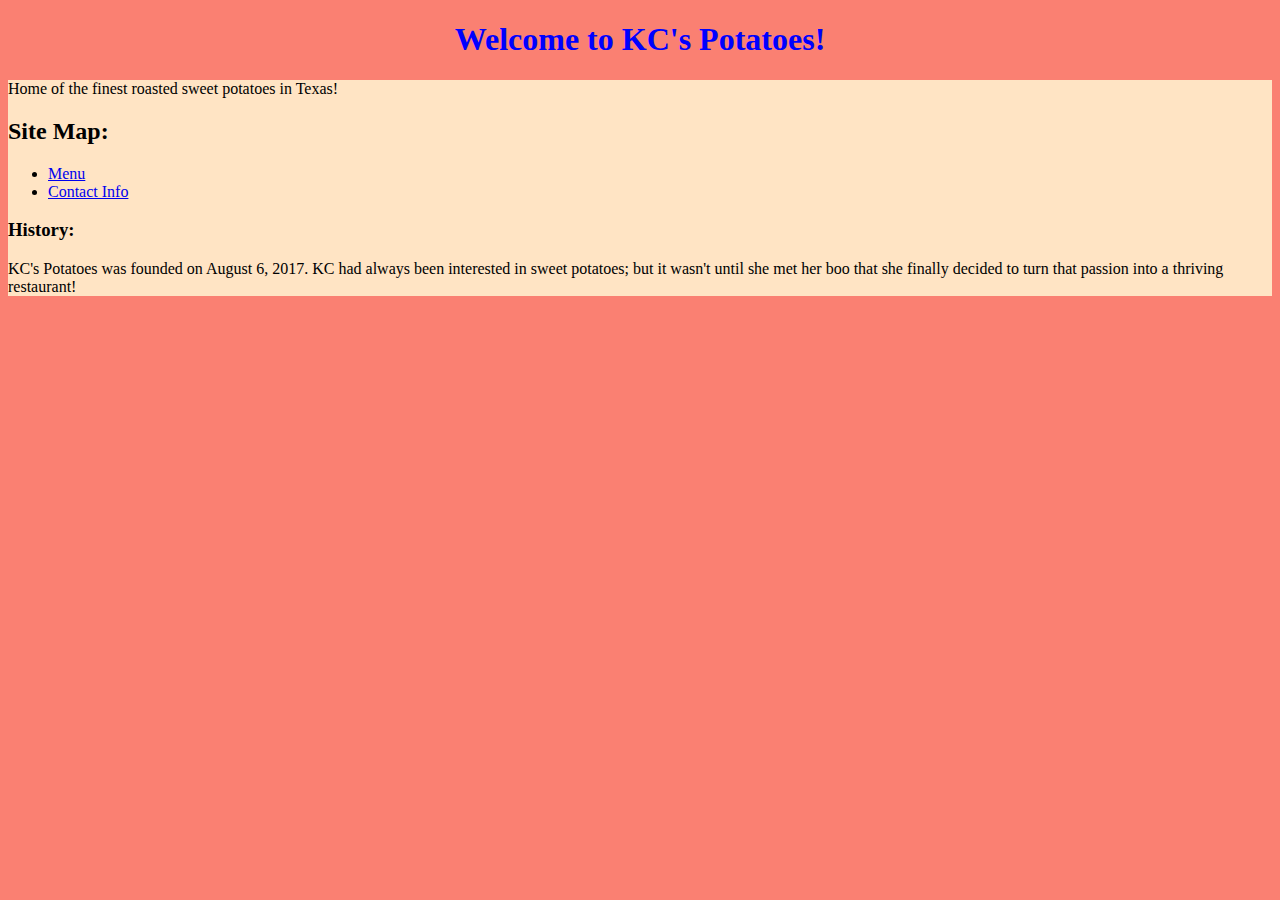
<file: index.html>
<!DOCTYPE html>
<html>
  <head>
    <meta charset="utf-8">
    <link rel="stylesheet" href="css/styles.css" type="text/css">
    <title>KC's Potatoes</title>
  </head>
  <body>
    <h1>Welcome to KC's Potatoes!</h1>
    <div class="under-title">
      <p>Home of the finest roasted sweet potatoes in Texas!</p>
      <h2>Site Map:</h2>
      <ul>
        <li>
          <a href="menu.html">Menu</a>
        </li>
        <li>
          <a href="contact.html">Contact Info</a>
        </li>
      </ul>
      <h3>History:</h3>
      <p>KC's Potatoes was founded on August 6, 2017. KC had always been interested
        in sweet potatoes; but it wasn't until she met her boo that she finally
        decided to turn that passion into a thriving restaurant!</p>
    </div>
  </body>
</html>
</file>
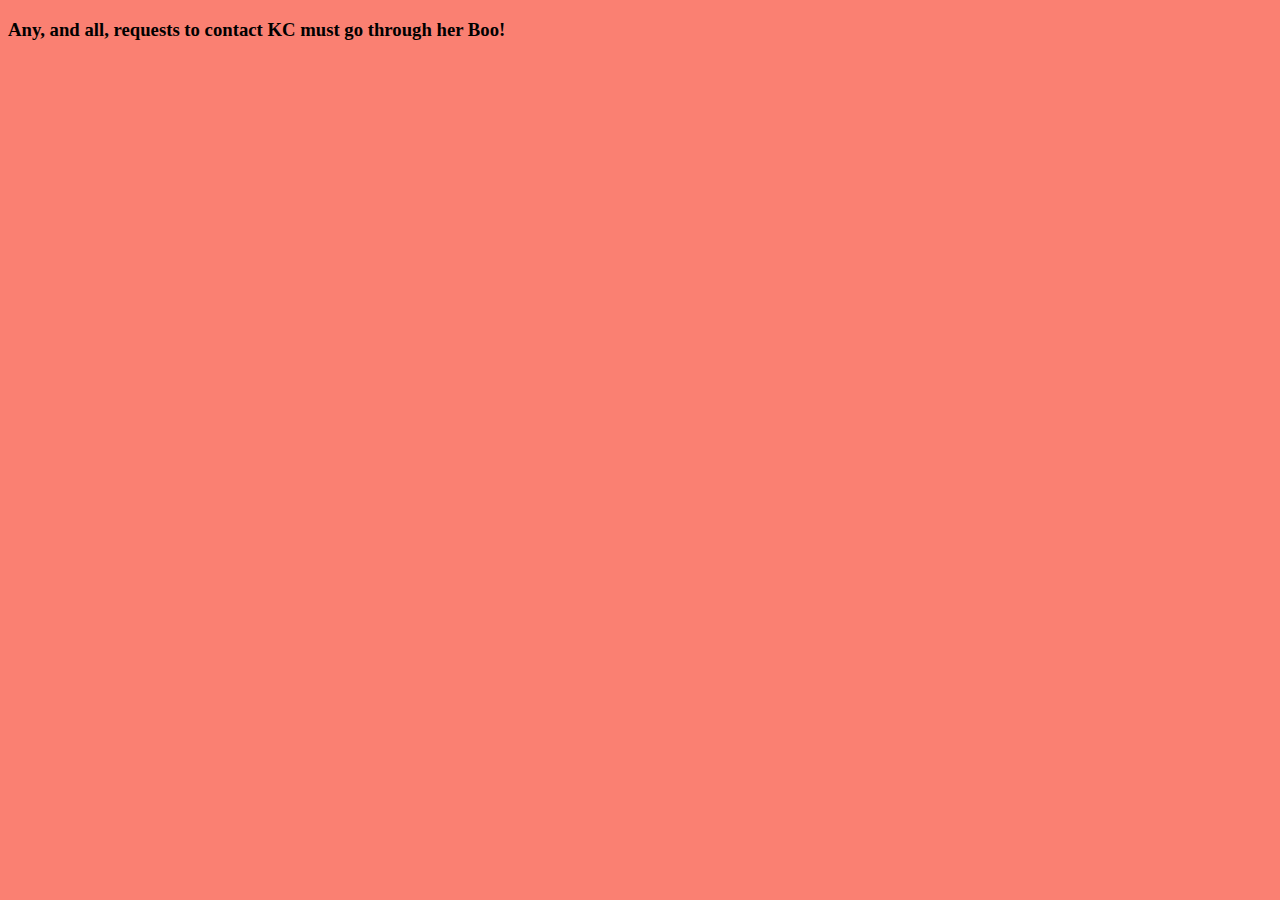
<file: contact.html>
<!DOCTYPE html>
<html>
  <head>
    <meta charset="utf-8">
    <link rel="stylesheet" href="css/styles.css" type="text/css">
    <title>KC's Contact Info</title>
  </head>
  <body>
    <h3>Any, and all, requests to contact KC must go through her Boo!</h3>
  </body>
</html>
</file>
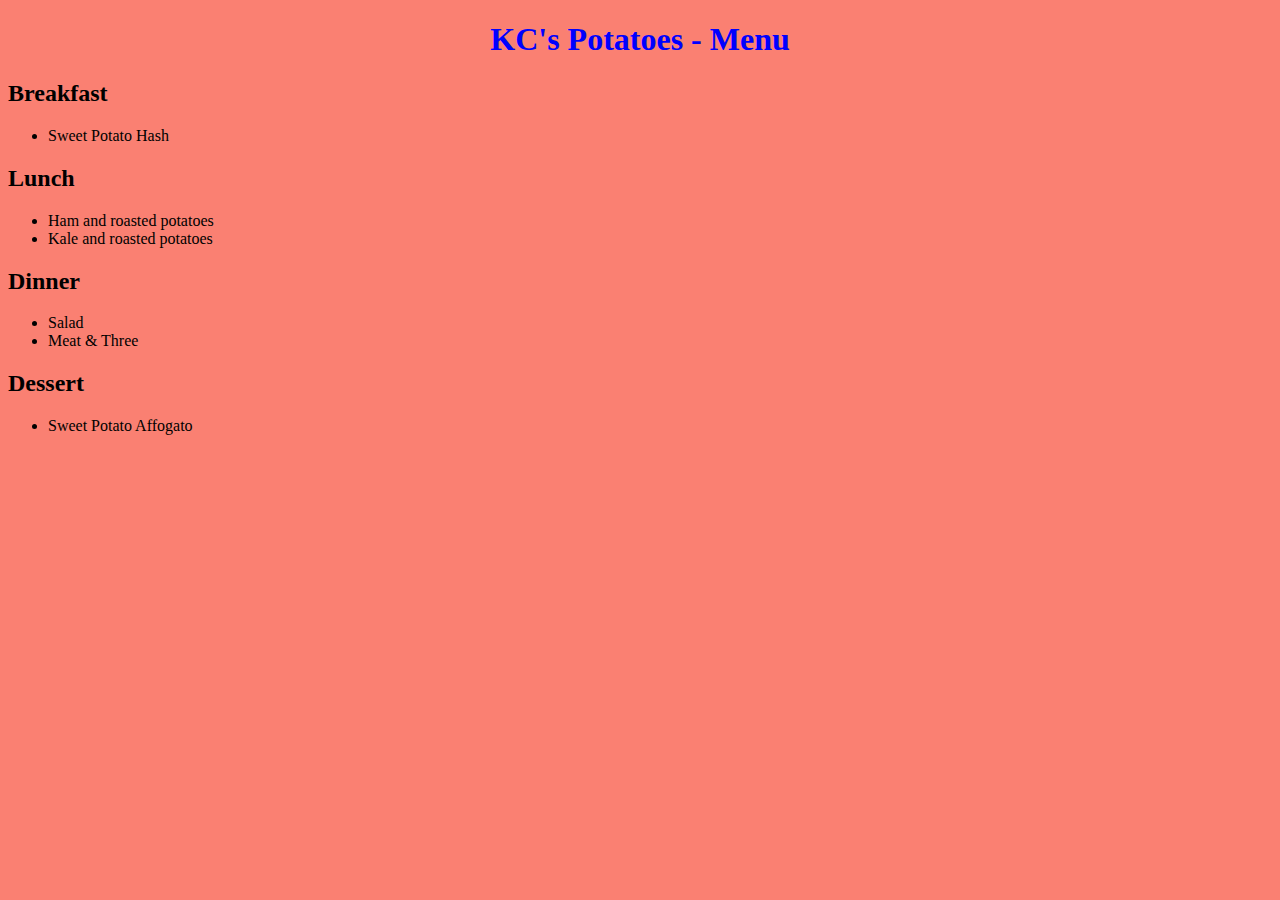
<file: menu.html>
<!DOCTYPE html>
<html>
  <head>
    <meta charset="utf-8">
    <link rel="stylesheet" href="css/styles.css" type="text/css">
    <title>KC's Menu</title>
  </head>
  <body>
    <h1>KC's Potatoes - Menu</h1>
    <h2>Breakfast</h2>
    <ul>
      <li>Sweet Potato Hash</li>
    </ul>
    <h2>Lunch</h2>
    <ul>
      <li>Ham and roasted potatoes</li>
      <li>Kale and roasted potatoes</li>
    </ul>
    <h2>Dinner</h2>
    <ul>
      <li>Salad</li>
      <li>Meat & Three</li>
    </ul>
    <h2>Dessert</h2>
    <ul>
      <li>Sweet Potato Affogato</li>
    </ul>
  </body>
</html>
</file>
<file: css/styles.css>
body {
  background-color: salmon;
}

h1 {
  text-align: center;
  color: blue;
}

.under-title {
  background-color: bisque;
}
</file>
